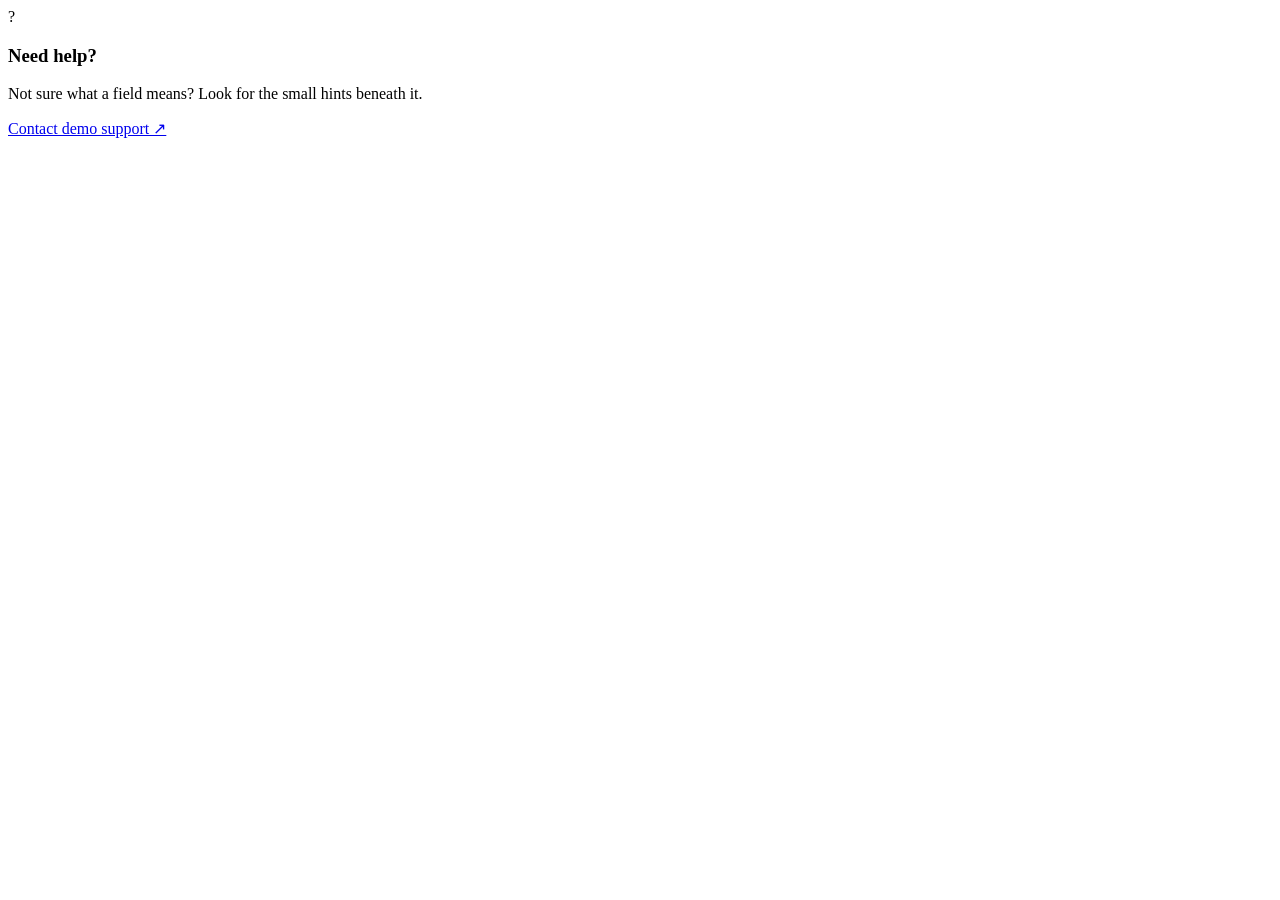
<file: help.html>
<!DOCTYPE html>
<html>
<body><section id="help">
                    <div>?</div>
                    <div>
                        <h3>Need help?</h3>
                        <p>Not sure what a field means? Look for the small hints beneath it.</p>
                        <a href="mailto:help@example.com">Contact demo support ↗</a>
                    </div>
                </section>
            
            </body>
                </html>
</file>
